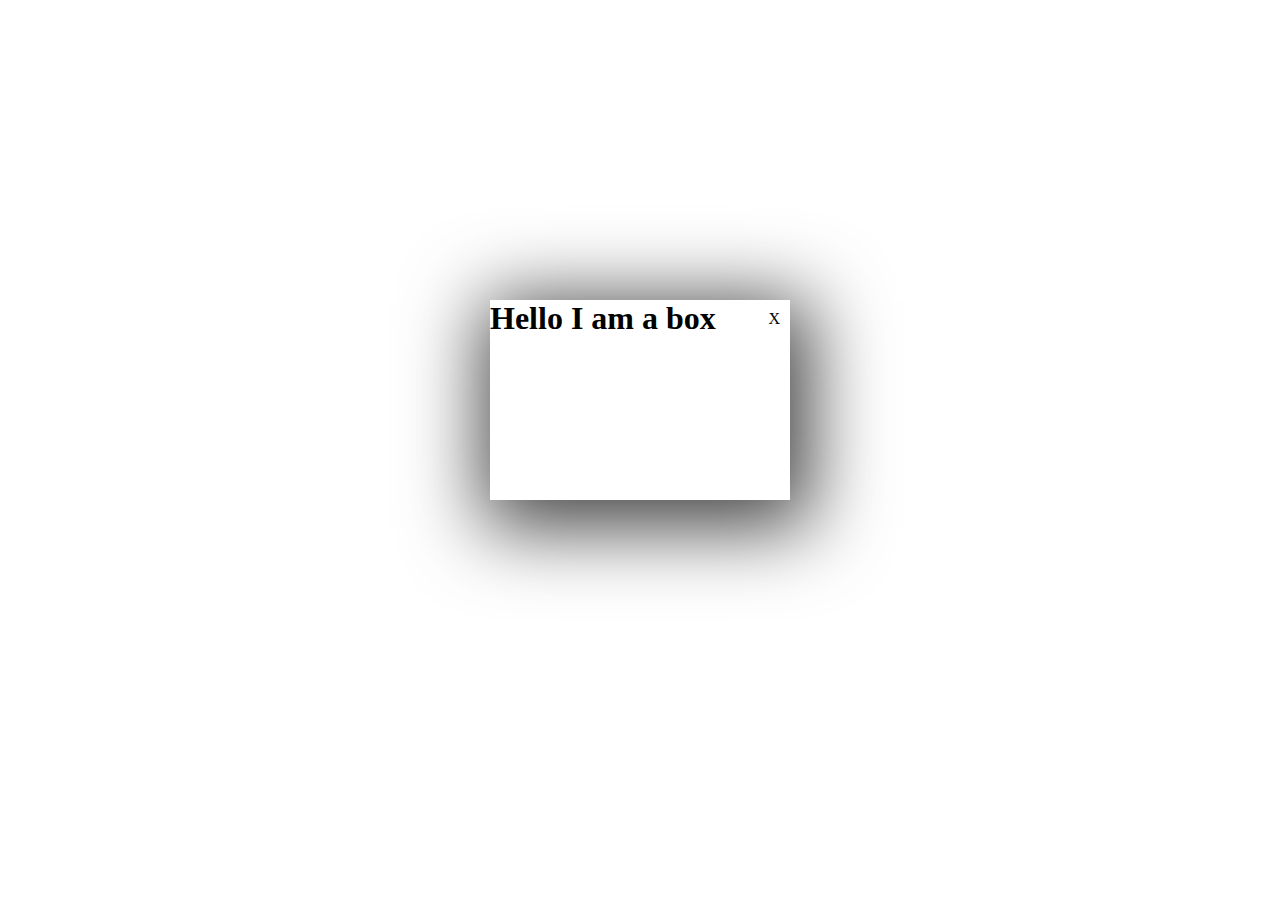
<file: box hide visible button --ep5/index.html>
<!DOCTYPE html>
<html lang="en">
<head>
    <meta charset="UTF-8">
    <meta name="viewport" content="width=device-width, initial-scale=1.0">
    <link rel="stylesheet" href="style.css">
    <title>Document</title>
</head>
<body>
    <span id="visible">show box</span>
    <div class="box">
        <h1>Hello I am a box</h1>
        <span id="cross">X</span>
       
    </div>
    
    <script src="app.js"></script>
</body>
</html>
</file>
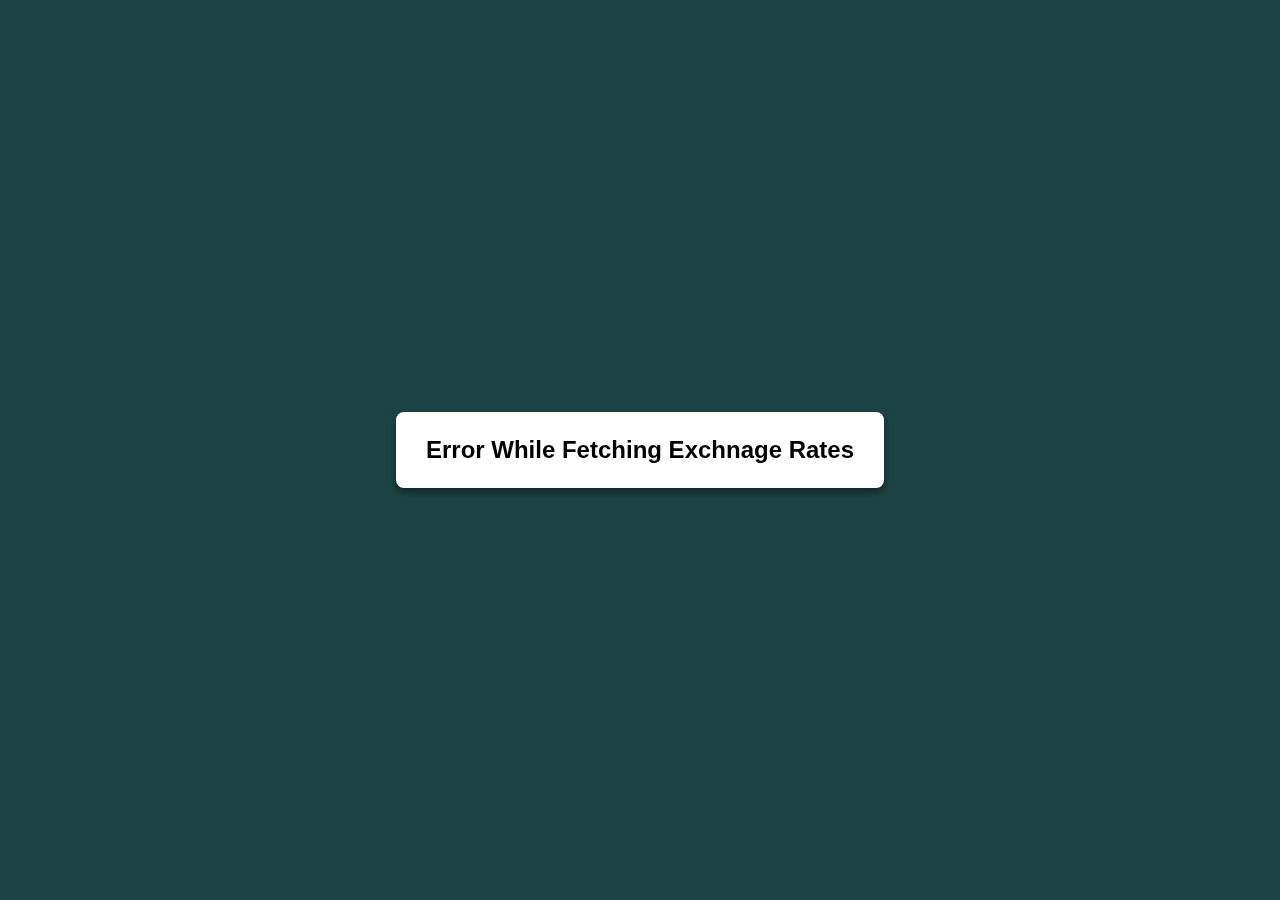
<file: Currency onvertor --ep7/index.html>
<!DOCTYPE html>
<html lang="en">
  <head>
    <meta charset="UTF-8" />
    <meta name="viewport" content="width=device-width, initial-scale=1.0" />
    <link rel="stylesheet" href="style.css" />
    <title>Currency Convertor</title>
  </head>
  <body>
    <main>
      <section>
        <div class="convertor-container">
          <h1>currency Convertor</h1>

          <!-- inputs -->
          <div class="input-container">
            <input type="number" value="1" min="1" class="amount" />
            <select class="fromCurrency">
              <option value="INb">INb</option>
              <option value="PKR">PKR (pakistani rupee)</option>
            </select>
          </div>
          <div class="arrow">→</div>
          <!-- input 2 -->
          <div class="input-container">
            <input
              type="number"
              value="1"
              min="1"
              class="ConvertedAmount"
              disabled
            />
            <select class="toCurrency">
              <option value="INR">INR</option>
              <option value="PKR">PKR</option>
            </select>
          </div>

          <div class="result">1 USD = 300 PKR</div>
        </div>
      </section>
    </main>

    <script src="app.js"></script>
  </body>
</html>
</file>
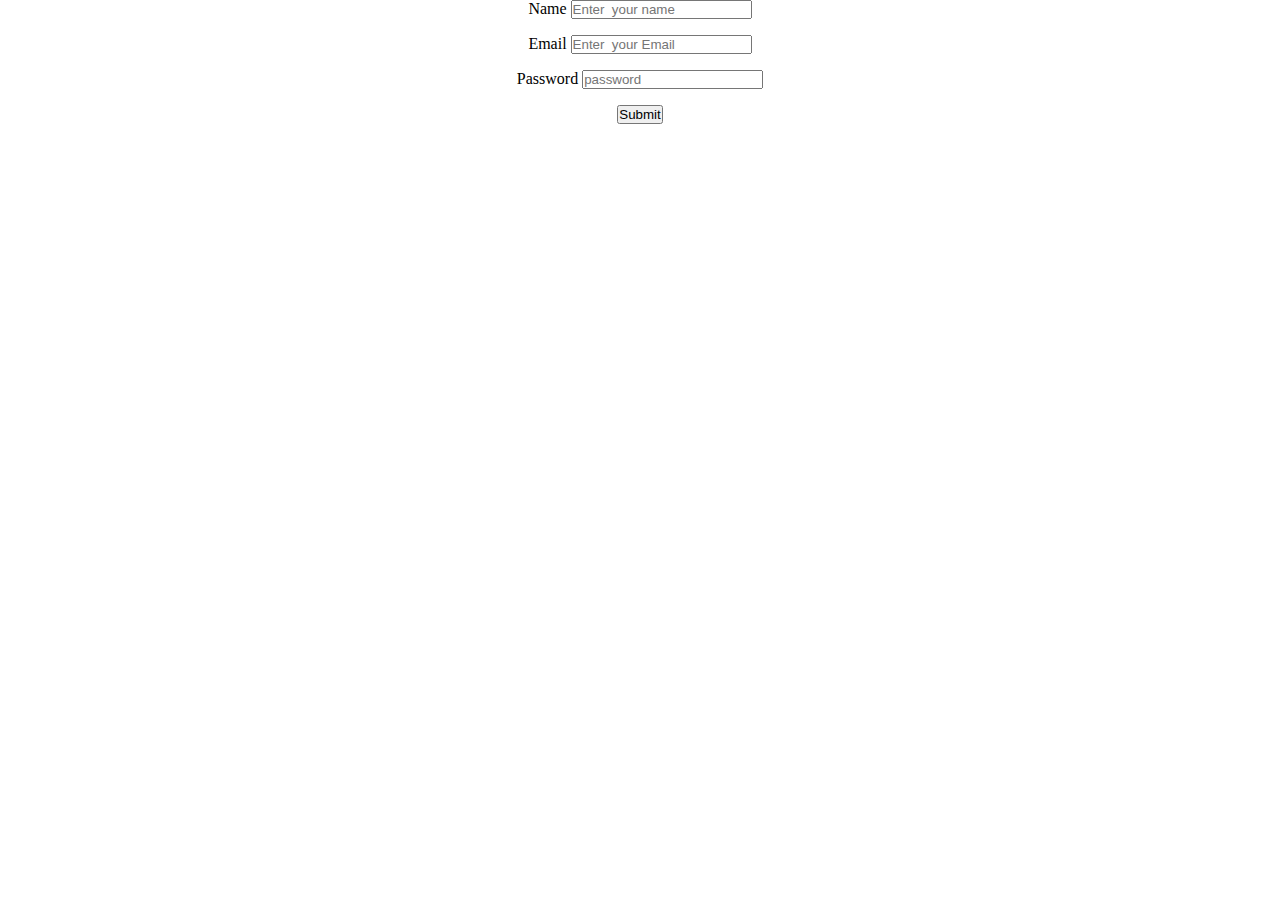
<file: JAVASCRIPT LOGIC BUILDING/ep1/index.html>
<!DOCTYPE html>
<html lang="en">
  <head>
    <meta charset="UTF-8" />
    <meta name="viewport" content="width=device-width, initial-scale=1.0" />
    <title>Document</title>
   <link rel="stylesheet" href="style.css">
  </head>
  <body>
    <form id="form" class="parent" >
      <div class="name">
        <label for="">Name</label>
        <input type="text" placeholder="Enter  your name" id="name" name="name"/>
      </div>

      <div class="email">
        <label for="">Email</label>
        <input type="text" placeholder="Enter  your Email" id="email" name="email"/>
      </div>

      <div class="password">
        <label for="">Password</label>
        <input type="password" placeholder="password" id="password" name="password"/>
      </div>

      <button type="submit">Submit</button>
    </form>

    <script src="script.js"></script>
  </body>
</html>
</file>
<file: box hide visible button --ep5/style.css>
*{
    margin: 0;
    padding: 0;
    box-sizing: border-box;
}
.box{
    margin: 300px auto;
    box-shadow: 7px 14px 79px 13px rgba(0,0,0,0.75);
    width: 300px;
    height: 200px;
    position: relative;
    transition: all 3s ease-in-out;

}
.box span{
    position: absolute;
    top: 10px;
  right: 10px;
  cursor: pointer;
}
#visible{
    display: none;
    margin: auto;
    text-align: center;
    cursor: pointer;
}
.hidden{
    display: none;
}
</file>
<file: Currency onvertor --ep7/style.css>
* {
  margin: 0;
  padding: 0;
  box-sizing: border-box;
  font-family: Verdana, Geneva, Tahoma, sans-serif;
}
body {
  display: flex;
  justify-content: center;
  align-items: center;
  min-height: 100vh;
  background-color: #1d4444;
}
.convertor-container {
  background-color: #fff;
  border-radius: 8px;
  box-shadow: 0px 4px 8px rgba(0, 0, 0, 0.5);
  backdrop-filter: blur(8px);
  padding: 24px 30px;
  text-align: center;
}
.convertor-container h1 {
  font-size: 28px;
  text-decoration: underline;
  color: #202124;
  margin-bottom: 40px;
}
.convertor-container .input-container:focus-within {
  border-color: #0056b3;
}
.convertor-container .input-container {
  border: 2px solid #bbbbbd;
  border-radius: 4px;
  margin-block: 20px;
}
.convertor-container .input-container input,
.convertor-container .input-container select {
  width: 150px;
  outline: none;
  border: none;
  font-size: 20px;
  padding: 8px;
  overflow: hidden;
}
.convertor-container .arrow {
  transform: rotate(90deg);
  font-size: 44px;
}
.convertor-container .result {
  font-size: 20px;
  font-weight: 700;
  margin-top: 20px;
}

/* responsive code */
@media screen and (max-width: 440px) {
  .convertor-container {
    width: 80%;
    margin: 0 auto;
  }
  .convertor-container h1 {
    font-size: 22px;
  }
  .convertor-container .input-container {
    border: none;
  }
  .convertor-container .input-container input,
  .convertor-container .input-container select {
    border: 1px solid #ccc;
    margin-block: 4px;
    width: 100%;
  }
}
</file>
<file: JAVASCRIPT LOGIC BUILDING/ep1/style.css>
*{
    margin: 0;
    padding: 0;
    box-sizing: border-box;
}
.parent{
    display: flex;
    flex-direction: column;
    align-items: center;
    justify-content: center;
    gap: 1rem;
}
</file>
